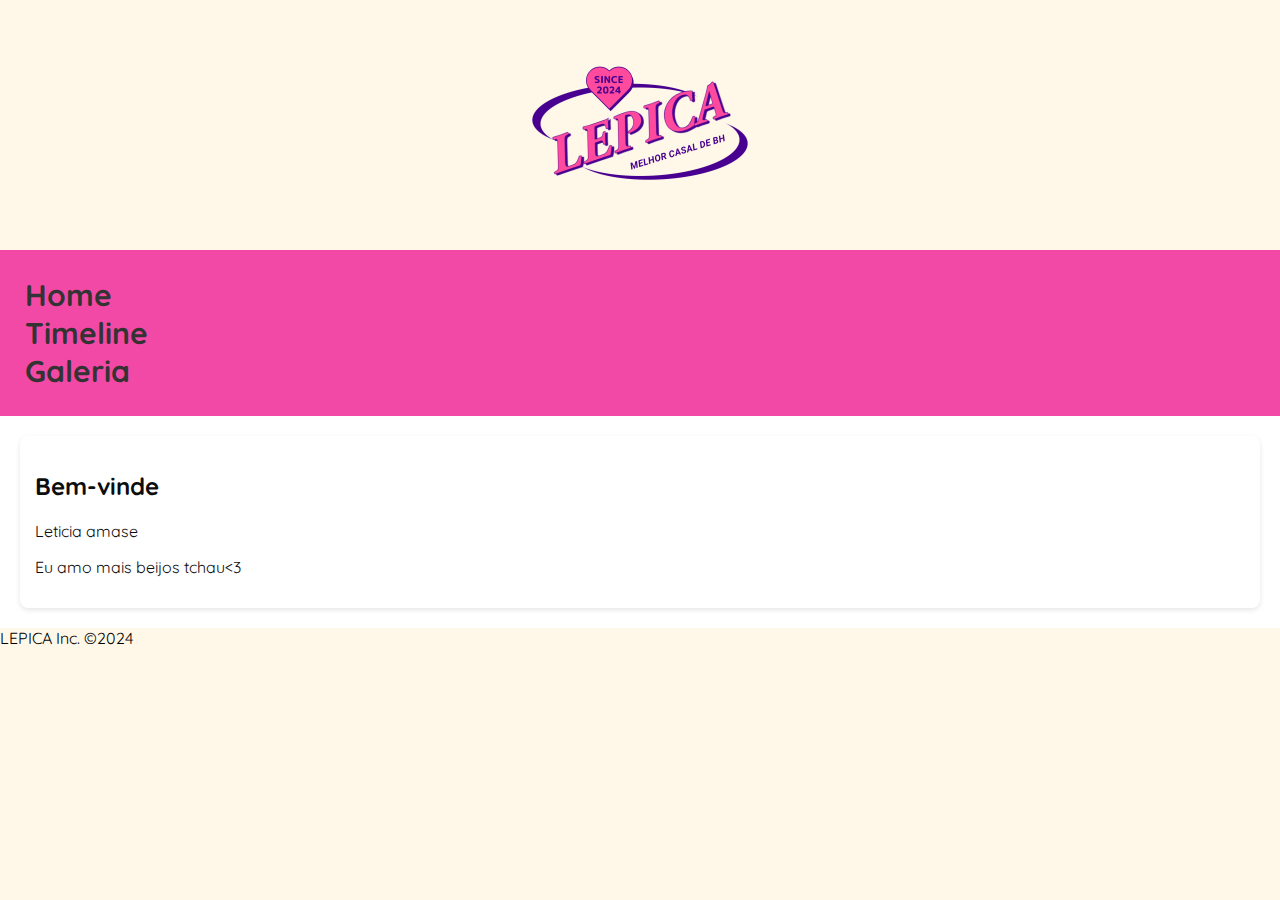
<file: index.html>
<!DOCTYPE html>
<html lang="pt-BR">

<head>
    <meta charset="UTF-8">
    <meta name="viewport" content="width=device-width, initial-scale=1.0">
    <link rel="stylesheet" href="styles.css">
    <link rel="icon" href="images/favicon.ico" type="image/x-icon">
    <link rel="preconnect" href="https://fonts.googleapis.com">
    <link rel="preconnect" href="https://fonts.gstatic.com" crossorigin>
    <link href="https://fonts.googleapis.com/css2?family=Quicksand:wght@300..700&display=swap" rel="stylesheet">
    <title>LEPICA - Home</title>
</head>

<body>
    <header>
        <img src="images/logo.png" alt="Logo" class="logo">
        <!-- <h1></h1> -->
    </header>

    <nav>
        <ul>
            <li><a href="index.html" class="item">Home</a></li>
            <li><a href="timeline.html" class="item">Timeline</a></li>
            <li><a href="gallery.html" class="item">Galeria</a></li>
        </ul>
    </nav>

    <section>
        <h2>Bem-vinde</h2>
        <p>Leticia amase</p>
        <p>Eu amo mais beijos tchau<3</p>
    </section>

    <footer>
        <p>LEPICA Inc. ©2024</p>
    </footer>
</body>

</html>
</file>
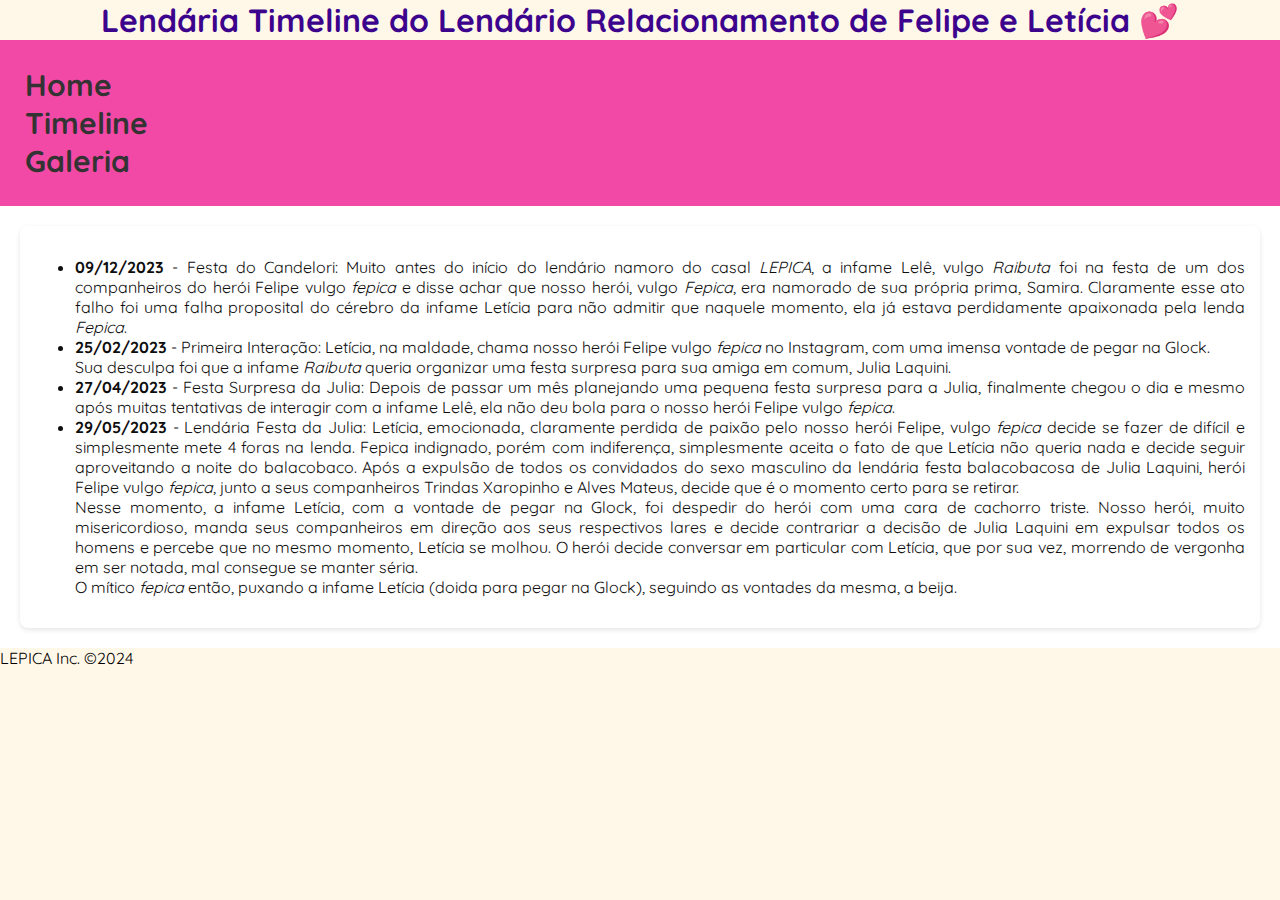
<file: timeline.html>
<!DOCTYPE html>
<html lang="pt-BR">

<head>
    <meta charset="UTF-8">
    <meta name="viewport" content="width=device-width, initial-scale=1.0">
    <link rel="stylesheet" href="styles.css">
    <link rel="icon" href="images/favicon.ico" type="image/x-icon">
    <link rel="preconnect" href="https://fonts.googleapis.com">
    <link rel="preconnect" href="https://fonts.gstatic.com" crossorigin>
    <link href="https://fonts.googleapis.com/css2?family=Quicksand:wght@300..700&display=swap" rel="stylesheet">
    <title>LEPICA - Timeline</title>
</head>

<body>
    <header>
        <h1>Lendária Timeline do Lendário Relacionamento de Felipe e Letícia 💕</h1>
    </header>

    <nav>
        <ul>
            <li><a href="index.html" class="item">Home</a></li>
            <li><a href="timeline.html" class="item">Timeline</a></li>
            <li><a href="gallery.html" class="item">Galeria</a></li>
        </ul>
    </nav>

    <section id="timeline">
        <ul>
            <li><b>09/12/2023</b> - Festa do Candelori: Muito antes do início do lendário namoro do casal <i>LEPICA</i>,
                a infame Lelê, vulgo <i>Raibuta</i> foi na festa de um dos companheiros do herói Felipe vulgo
                <i>fepica</i> e disse achar que nosso herói, vulgo <i>Fepica</i>, era namorado de sua própria prima,
                Samira. Claramente esse ato falho foi uma falha proposital do cérebro da infame Letícia para não admitir
                que naquele momento, ela já estava perdidamente apaixonada pela lenda <i>Fepica</i>.
            </li>

            <li>
                <b>25/02/2023</b> - Primeira Interação: Letícia, na maldade, chama nosso herói Felipe vulgo
                <i>fepica</i> no Instagram, com uma imensa vontade de pegar na Glock.<br>Sua desculpa foi que a infame
                <i>Raibuta</i> queria organizar uma festa surpresa para sua amiga em comum, Julia Laquini.
            </li>

            <li><b>27/04/2023</b> - Festa Surpresa da Julia: Depois de passar um mês planejando uma pequena festa
                surpresa para a Julia, finalmente chegou o dia e mesmo após muitas tentativas de interagir com a infame
                Lelê, ela não deu bola para o nosso herói Felipe vulgo <i>fepica</i>.
            </li>

            <li><b>29/05/2023</b> - Lendária Festa da Julia: Letícia, emocionada, claramente perdida de paixão pelo
                nosso herói Felipe, vulgo <i>fepica</i> decide se fazer de difícil e simplesmente mete 4 foras na lenda.
                Fepica indignado, porém com indiferença, simplesmente aceita o fato de que Letícia não queria nada e
                decide seguir aproveitando a noite do balacobaco. Após a expulsão de todos os convidados do sexo
                masculino da lendária festa balacobacosa de Julia Laquini, herói Felipe vulgo <i>fepica</i>, junto a
                seus companheiros Trindas Xaropinho e Alves Mateus, decide que é o momento certo para se
                retirar.<br>Nesse momento, a infame Letícia, com a vontade de pegar na Glock, foi despedir do herói com
                uma cara de cachorro triste. Nosso herói, muito misericordioso, manda seus companheiros em direção aos
                seus respectivos lares e decide contrariar a decisão de Julia Laquini em expulsar todos os homens e
                percebe que no mesmo momento, Letícia se molhou. O herói decide conversar em particular com Letícia, que
                por sua vez, morrendo de vergonha em ser notada, mal consegue se manter séria.<br>O mítico <i>fepica</i>
                então, puxando a infame Letícia (doida para pegar na Glock), seguindo as vontades da mesma, a beija.
            </li>
        </ul>
    </section>

    <footer>
        <p>LEPICA Inc. ©2024</p>
    </footer>
</body>

</html>
</file>
<file: styles.css>
body {
  font-family: "Quicksand", sans-serif;
  background-color: #ffffff;
  color: #0d0d0d;
  margin: 0;
  padding: 0;
}

html {
  background-color: #fff7e8;
}

footer {
  background-color: #fff7e8;
  color: #000;
}

.div {
  background-color: #fff7e8;
}

li {
  text-align: justify;
}

.item {
  font-family: "Quicksand", sans-serif;
  font-size: 30px;
  font-optical-sizing: auto;
  font-weight: 700;
  font-style: normal;
}

.logo {
  width: 250px;
  height: auto;
  display: block;
  margin: 0 auto;
  padding: 0 0;
}

header {
  background-color: #fff7e8;
  text-align: center;
  padding: 0px;
}

h1 {
  background-color: #fff7e8;
  color: #3c038c;
  margin: 0;
}

nav {
  background-color: #f249a6;
  padding: 10px;
  text-align: center;
}

nav ul {
  list-style-type: none;
  padding: 0;
}

nav a {
  margin: 0 15px;
  text-decoration: none;
  color: #333;
}

section {
  margin: 20px;
  padding: 15px;
  background-color: white;
  border-radius: 8px;
  box-shadow: 0 2px 5px rgba(0, 0, 0, 0.1);
}

.photos {
  display: flex;
  flex-wrap: wrap;
}

.photos img {
  width: 100px; /* Ajuste o tamanho conforme necessário */
  margin: 5px;
  border-radius: 5px;
}
</file>
